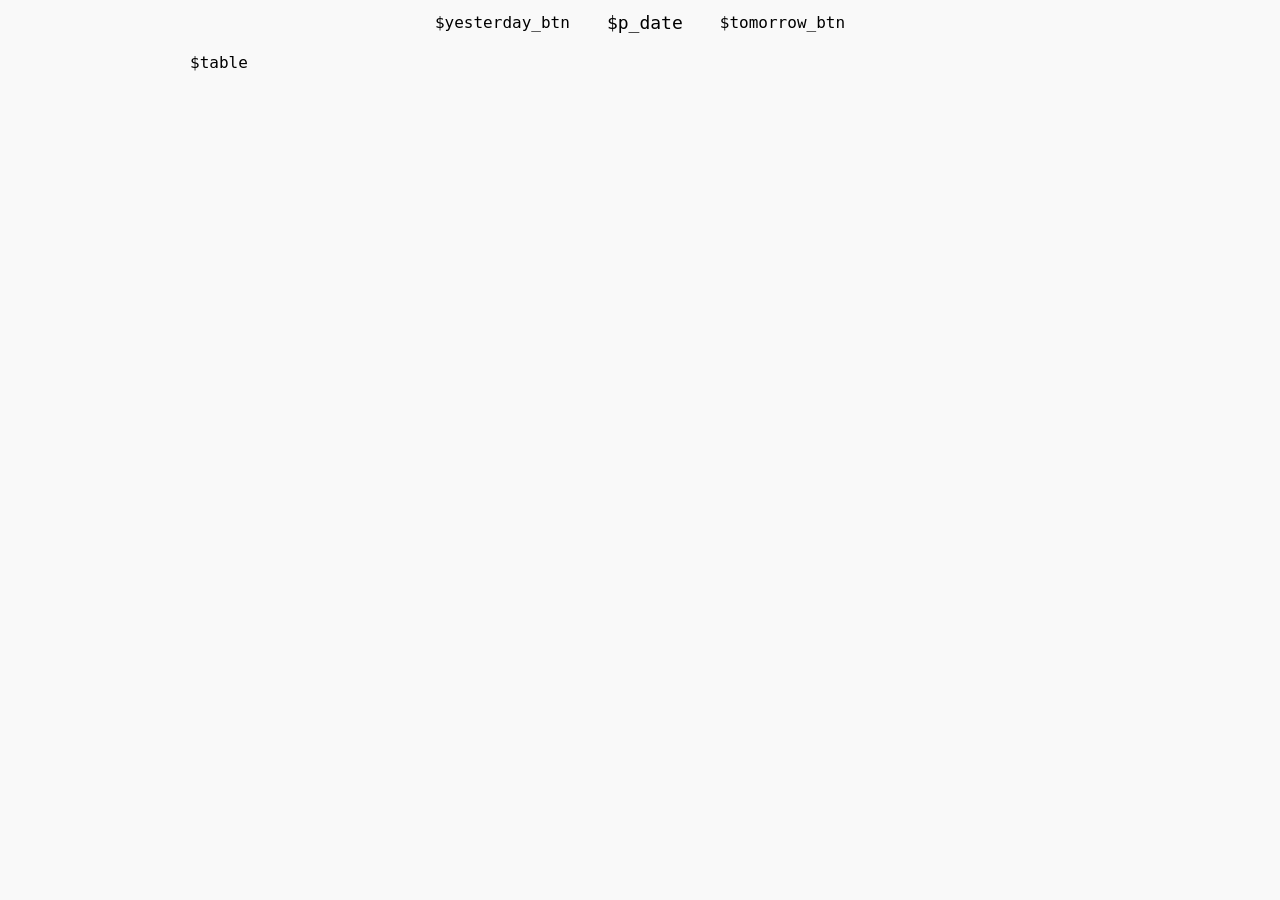
<file: src/baseball_pipe/date.html>
<!doctype html>
<html>
    <head>
        <meta charset="utf-8" />
        <meta name="viewport" content="width=device-width, initial-scale=1.0" />
        <title>Baseball Pipe</title>
        <link rel="stylesheet" href="static/baseball_pipe.css">
    </head>
    <body>
        <div class="container center-links">
            <div class="header">
                <div class="date-nav">
                    $yesterday_btn
                    <div class="date-display">$p_date</div>
                    $tomorrow_btn
                </div>
            </div>
            $table
        </div>
    </body>
</html>
</file>
<file: src/baseball_pipe/static/baseball_pipe.css>
* {
    box-sizing: border-box;
}

body {
    font-family: monospace;
    font-size: 16px;
    margin: 0;
    padding: 12px;
    background-color: #f9f9f9;
}

.video-js {
    display: block;
    margin: 0 auto;
    width: 100% !important;
    max-width: 900px;
    aspect-ratio: 16 / 9;
    background-color: #000;
    height: auto !important;
    border-radius: 4px;
    overflow: hidden;
}

.video-js video {
    position: relative;
    object-fit: contain;
}

audio {
    display: block;
    margin: 0 auto;
    width: 100%;
    max-width: 900px;
    height: 48px;
}

.container {
    max-width: 900px;
    margin: 0 auto;
    width: 100%;
}

.header {
    text-align: center;
    margin-bottom: 20px;
}

.date-nav {
    display: flex;
    justify-content: center;
    align-items: center;
    gap: 15px;
    margin-bottom: 20px;
    flex-wrap: nowrap;
}

.date-nav button {
    padding: 8px 12px;
    font-size: 16px;
    cursor: pointer;
    background-color: #007bff;
    color: white;
    border: none;
    border-radius: 4px;
    transition: background-color 0.3s;
    flex-shrink: 0;
}

.date-nav button:hover {
    background-color: #0056b3;
}

.date-nav button:active {
    background-color: #004085;
}

.date-display {
    font-size: 18px;
    min-width: 150px;
    text-align: center;
    flex-shrink: 1;
    min-width: 120px;
}

.date-line {
    border: none;
    border-top: 1px solid #ccc;
    margin: 10px 0 20px 0;
}

.info-row {
    display: flex;
    justify-content: space-between;
    align-items: flex-start;
    gap: 20px;
}

.info-right {
    text-align: right;
}

.variant-columns {
    display: flex;
    gap: 40px;
    margin-top: 10px;
}

.variant-columns .vc {
    display: flex;
    flex-direction: column;
    gap: 6px;
}

.dl {
    display: block;
    font-family: monospace;
    white-space: pre;
}


p {
    margin: 8px 0;
    line-height: 1.5;
}

a {
    text-decoration: none;
    color: #007bff;
}

a:hover {
    text-decoration: underline;
    color: #0056b3;
}

table {
    width: 100%;
    border-collapse: collapse;
    background-color: white;
    box-shadow: 0 1px 3px rgba(0, 0, 0, 0.1);
    border-radius: 4px;
    overflow: hidden;
}

th {
    background-color: #f2f2f2;
    padding: 12px;
    text-align: left;
    font-weight: 600;
    border-bottom: 2px solid #ddd;
    font-size: 14px;
}

td {
    padding: 12px;
    border-bottom: 1px solid #ddd;
}

.center-links td a {
    display: flex;
    align-items: center;
    justify-content: center;
}

.at {
    margin: 0 5px;
}

.left {
    text-align: right;
    flex: 1;
}

.right {
    text-align: left;
    flex: 1;
}

.no-games {
    text-align: center;
    padding: 20px;
    color: #666;
    font-style: italic;
}

@media (max-width: 768px) {
    body {
        padding: 8px;
        font-size: 14px;
    }
    .date-nav {
        gap: 10px;
    }
    .date-nav button {
        padding: 6px 10px;
        font-size: 14px;
    }
    .date-display {
        font-size: 16px;
        min-width: auto;
    }
    th, td {
        padding: 8px;
        font-size: 13px;
    }
    th {
        font-size: 12px;
    }
    table {
        font-size: 13px;
    }
}

@media (max-width: 480px) {
    body {
        padding: 6px;
        font-size: 12px;
    }
    .date-nav {
        gap: 3px;
        flex-wrap: nowrap;
    }
    .date-nav button {
        padding: 4px 6px;
        font-size: 11px;
        min-width: 30px;
        flex-shrink: 0;
    }
    .date-display {
        font-size: 13px;
        min-width: 80px;
        flex-shrink: 1;
    }
    .info-row {
        flex-direction: column;
        gap: 0;
    }
    .info-right {
        text-align: left;
    }
    .header p {
        font-size: 14px;
        margin: 4px 0;
    }
    th, td {
        padding: 6px;
        font-size: 11px;
    }
    th {
        font-size: 10px;
    }
    table {
        font-size: 11px;
    }
    table, thead, tbody, th, td, tr {
        display: block;
    }
    tr {
        margin-bottom: 12px;
        border: 1px solid #ddd;
        border-radius: 4px;
    }
    th {
        display: none;
    }
    td {
        display: grid;
        grid-template-columns: 100px 1fr;
        align-items: start;
        padding: 8px;
        border: none;
        border-bottom: 1px solid #eee;
    }
    td:first-child {
        grid-column: 1 / -1;
        padding: 8px;
        border-bottom: 1px solid #ddd;
    }
    td:before {
        content: attr(data-label);
        font-weight: 600;
        color: #666;
        font-size: 11px;
    }
}

.login-wrapper {
    text-align: center;
    display: flex;
    flex-direction: column;
    align-items: center;
    justify-content: flex-start;
    min-height: 100vh;
    padding-top: 25vh;
}


.input {
    width: 100%;
    max-width: 260px;
    padding: 10px;
    font-size: 16px;
    font-family: monospace;
    border: 1px solid #ccc;
    border-radius: 4px;
    margin-bottom: 15px;
    text-align: center;

    margin-left: auto;
    margin-right: auto;
}

.button-primary {
    width: 100%;
    max-width: 260px;
    padding: 10px;
    font-size: 16px;
    background-color: #007bff;
    color: white;
    border: none;
    border-radius: 4px;
    cursor: pointer;
    transition: background-color .3s;
}
</file>
